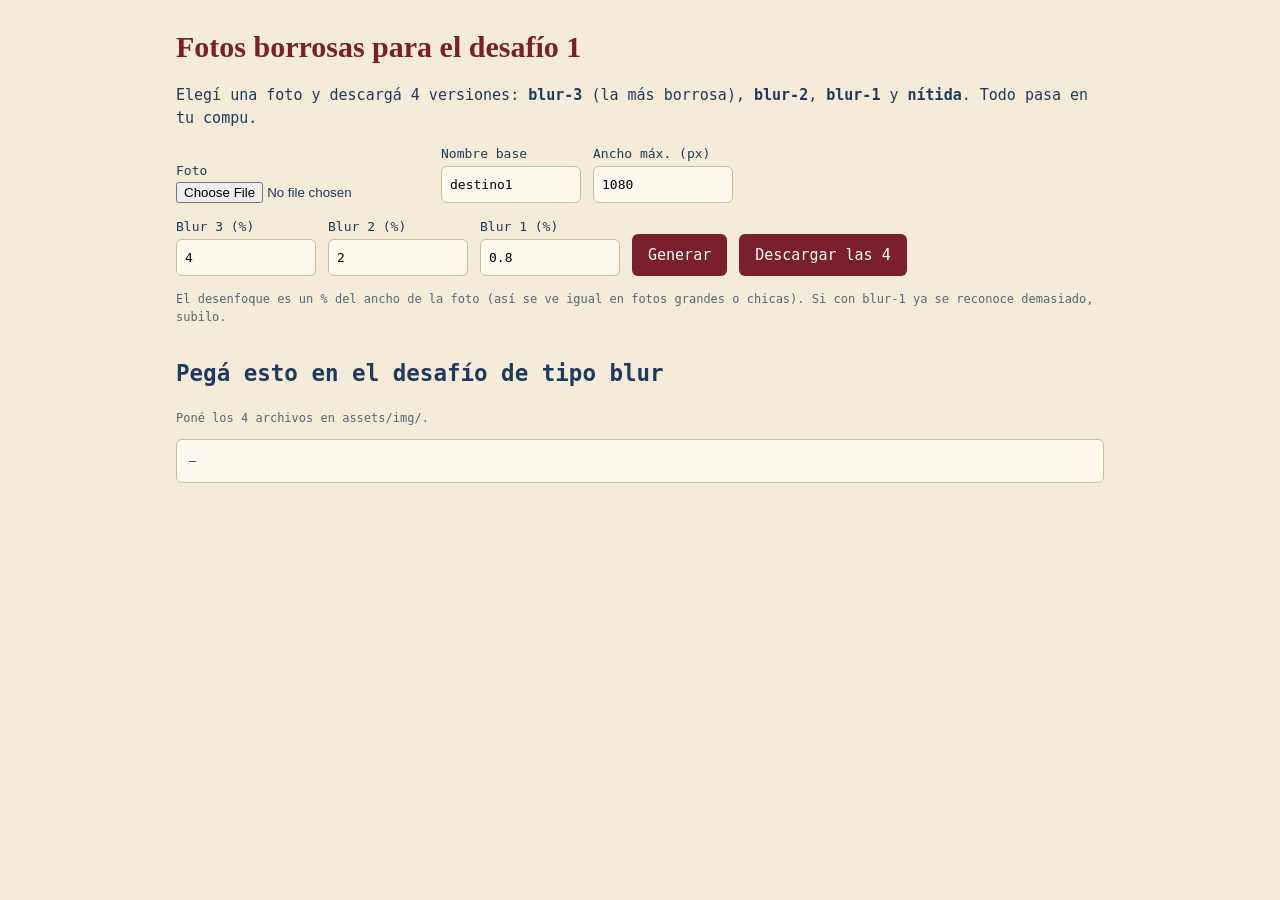
<file: tools/blur.html>
<!doctype html>
<html lang="es">
<head>
<meta charset="utf-8">
<meta name="viewport" content="width=device-width, initial-scale=1">
<meta name="robots" content="noindex">
<title>Generador de fotos borrosas</title>
<style>
  :root { --papel: #f4ecd8; --tinta: #1f3a5f; --bordo: #7a1f2b; --linea: #cbbd9a; }
  * { box-sizing: border-box; }
  body { margin: 0; background: var(--papel); color: var(--tinta); font: 15px/1.5 ui-monospace, Consolas, monospace; }
  main { max-width: 960px; margin: 0 auto; padding: 24px 16px 64px; }
  h1 { font-family: Georgia, serif; color: var(--bordo); margin: 0 0 4px; }
  .fila { display: flex; gap: 12px; flex-wrap: wrap; align-items: end; margin: 14px 0; }
  label { display: grid; gap: 2px; font-size: 13px; }
  input[type=text], input[type=number] { padding: 8px; font: inherit; border: 1px solid var(--linea); border-radius: 6px; background: #fffaf0; width: 140px; }
  button { font: inherit; padding: 10px 16px; border: 0; border-radius: 6px; background: var(--bordo); color: #fff; cursor: pointer; }
  .grilla { display: grid; grid-template-columns: repeat(auto-fill, minmax(200px, 1fr)); gap: 12px; }
  figure { margin: 0; background: #fffaf0; border: 1px solid var(--linea); border-radius: 8px; padding: 8px; }
  figure img { width: 100%; border-radius: 4px; display: block; }
  figcaption { font-size: 12px; margin-top: 6px; display: flex; justify-content: space-between; gap: 6px; align-items: center; }
  figcaption a { color: var(--bordo); }
  pre { background: #fffaf0; border: 1px solid var(--linea); padding: 12px; border-radius: 6px; white-space: pre-wrap; font-size: 12px; }
  .ayuda { font-size: 12px; opacity: .75; }
</style>
</head>
<body>
<main>
  <h1>Fotos borrosas para el desafío 1</h1>
  <p>Elegí una foto y descargá 4 versiones: <b>blur-3</b> (la más borrosa), <b>blur-2</b>, <b>blur-1</b> y <b>nítida</b>. Todo pasa en tu compu.</p>

  <div class="fila">
    <label>Foto <input type="file" id="archivo" accept="image/*"></label>
    <label>Nombre base <input type="text" id="base" value="destino1"></label>
    <label>Ancho máx. (px) <input type="number" id="ancho" value="1080" min="300" max="2400"></label>
  </div>
  <div class="fila">
    <label>Blur 3 (%) <input type="number" id="b3" value="4" step="0.5" min="0"></label>
    <label>Blur 2 (%) <input type="number" id="b2" value="2" step="0.5" min="0"></label>
    <label>Blur 1 (%) <input type="number" id="b1" value="0.8" step="0.1" min="0"></label>
    <button type="button" id="generar">Generar</button>
    <button type="button" id="todas" disabled>Descargar las 4</button>
  </div>
  <p class="ayuda">El desenfoque es un % del ancho de la foto (así se ve igual en fotos grandes o chicas). Si con blur-1 ya se reconoce demasiado, subilo.</p>

  <div class="grilla" id="salida"></div>

  <h2>Pegá esto en el desafío de tipo <code>blur</code></h2>
  <p class="ayuda">Poné los 4 archivos en <code>assets/img/</code>.</p>
  <pre id="config">—</pre>
</main>

<script>
(function () {
  var $ = function (id) { return document.getElementById(id); };
  var imagen = null;
  var resultados = [];

  $('archivo').addEventListener('change', function () {
    var f = this.files[0];
    if (!f) return;
    var img = new Image();
    img.onload = function () { imagen = img; generar(); };
    img.src = URL.createObjectURL(f);
    $('base').value = f.name.replace(/\.[^.]+$/, '').toLowerCase().replace(/[^a-z0-9]+/g, '-');
  });

  var soportaFiltro = (function () {
    var c = document.createElement('canvas').getContext('2d');
    return typeof c.filter === 'string';
  })();

  // Blur con ctx.filter si existe; si no, reducir y volver a agrandar (Safari viejo)
  function desenfocar(img, ancho, alto, radio) {
    var c = document.createElement('canvas');
    c.width = ancho; c.height = alto;
    var ctx = c.getContext('2d');
    if (!radio) { ctx.drawImage(img, 0, 0, ancho, alto); return c; }
    if (soportaFiltro) {
      // se dibuja un poco más grande para que el blur no oscurezca los bordes
      var m = radio * 2;
      ctx.filter = 'blur(' + radio + 'px)';
      ctx.drawImage(img, -m, -m, ancho + m * 2, alto + m * 2);
      return c;
    }
    var f = Math.max(1, radio / 2);
    var chico = document.createElement('canvas');
    chico.width = Math.max(2, Math.round(ancho / f)); chico.height = Math.max(2, Math.round(alto / f));
    var cc = chico.getContext('2d');
    cc.imageSmoothingQuality = 'high';
    cc.drawImage(img, 0, 0, chico.width, chico.height);
    ctx.imageSmoothingQuality = 'high';
    ctx.drawImage(chico, 0, 0, ancho, alto);
    return c;
  }

  function generar() {
    if (!imagen) return;
    var max = +$('ancho').value || 1080;
    var esc = Math.min(1, max / imagen.naturalWidth);
    var ancho = Math.round(imagen.naturalWidth * esc), alto = Math.round(imagen.naturalHeight * esc);
    var base = $('base').value || 'foto';
    var niveles = [
      ['blur-3', +$('b3').value], ['blur-2', +$('b2').value], ['blur-1', +$('b1').value], ['nitida', 0],
    ];
    $('salida').innerHTML = '';
    resultados = [];
    var pendientes = niveles.length;
    niveles.forEach(function (n, i) {
      var canvas = desenfocar(imagen, ancho, alto, (n[1] / 100) * ancho);
      canvas.toBlob(function (blob) {
        var nombre = base + '-' + n[0] + '.jpg';
        var url = URL.createObjectURL(blob);
        resultados[i] = { nombre: nombre, url: url };
        var fig = document.createElement('figure');
        fig.innerHTML = '<img alt="" src="' + url + '"><figcaption><span>' + nombre + ' · ' + Math.round(blob.size / 1024) + ' KB</span><a download="' + nombre + '" href="' + url + '">Descargar</a></figcaption>';
        fig.style.order = i;
        $('salida').appendChild(fig);
        if (--pendientes === 0) {
          $('todas').disabled = false;
          $('config').textContent = 'imagenes: [\n' + resultados.map(function (r) { return "  'assets/img/" + r.nombre + "',"; }).join('\n') + '\n],';
        }
      }, 'image/jpeg', 0.82);
    });
  }

  $('generar').addEventListener('click', generar);
  $('todas').addEventListener('click', function () {
    resultados.forEach(function (r, i) {
      setTimeout(function () {
        var a = document.createElement('a');
        a.href = r.url; a.download = r.nombre;
        document.body.appendChild(a); a.click(); a.remove();
      }, i * 400);
    });
  });
})();
</script>
</body>
</html>
</file>
